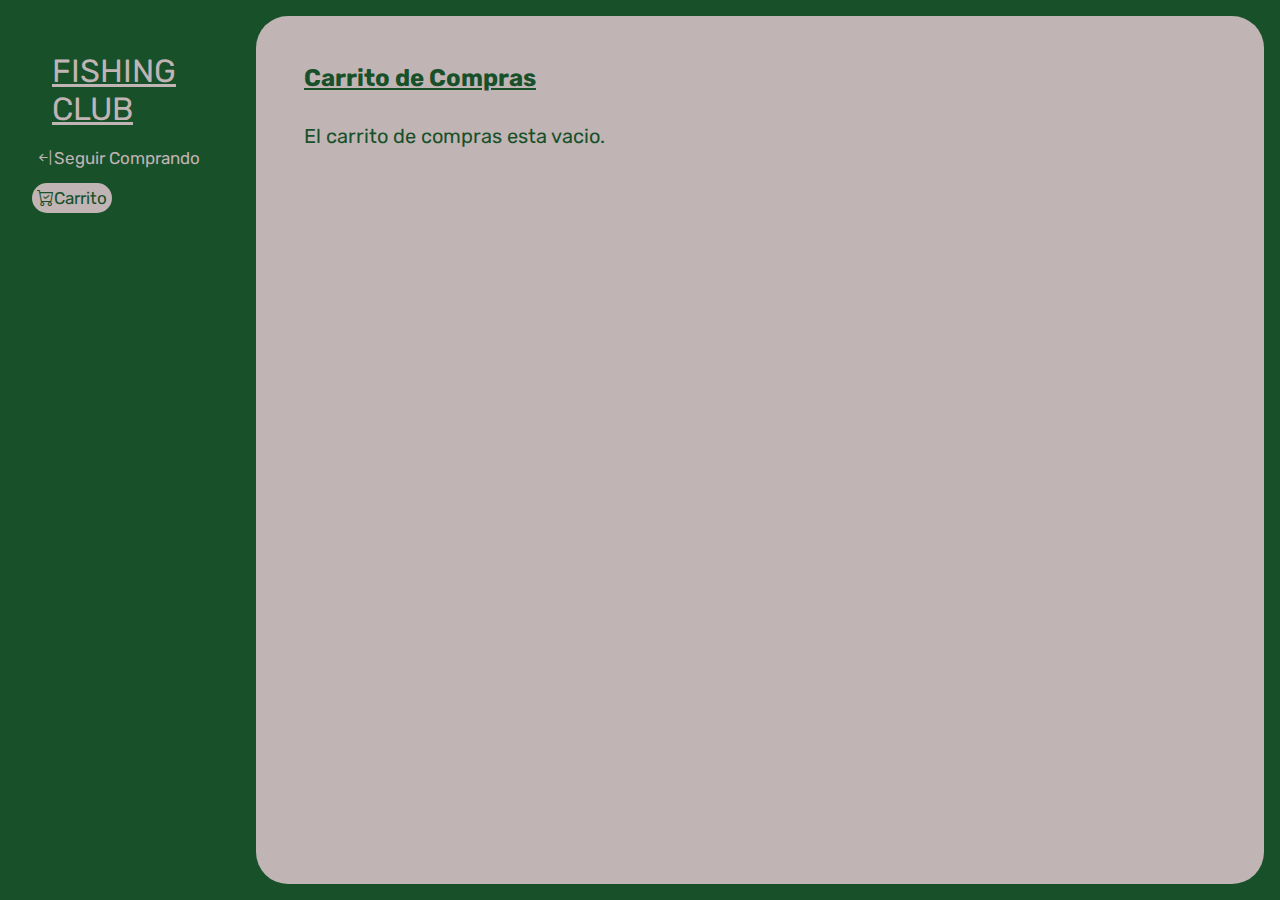
<file: carrito.html>
<!DOCTYPE html>
<html lang="en">
<head>
    <meta charset="UTF-8">
    <meta name="viewport" content="width=device-width, initial-scale=1.0">
    <link rel="stylesheet" href="https://cdn.jsdelivr.net/npm/bootstrap-icons@1.10.5/font/bootstrap-icons.css">
    <link rel="stylesheet" href="css/main.css">
    <title>Fishing Club / Carrito</title>
</head>
<body>
    <div class="contenedor">
        <aside>
            <header>
                <h1 class="logo">FISHING CLUB</h1>
            </header>
            <nav>
                <ul class="menu">
                    <li>
                        <a href="index.html" class="boton-menu carrito">
                            <i class="bi bi-arrow-bar-left"></i>Seguir Comprando
                        </a>
                    </li>
                    <li>
                        <a href="carrito.html" class="boton-menu carrito active">
                            <i class="bi bi-cart-check"></i>Carrito
                        </a>
                    </li>
                </ul>
            </nav>
        </aside>

        <main>
            <h2 class="titulo-principal">Carrito de Compras</h2>

            <div class="contenedor-carrito-compras">

                <p id="carrito-vacio" class="carrito-vacio">El carrito de compras esta vacio.</p>

                <div id="carrito-productos" class="productos-carrito display-none"></div>

                <div id="carrito-acciones" class="vaciar-comprar display-none">
                    <div class="vaciar">
                        <button id="vaciar-carrito" class="vaciar-carrito">Vaciar Carrito</button>
                    </div>
                    <div class="accionar-total">
                        <div class="total-carrito">
                            <p>Total:</p>
                            <p id="total">$110000</p>
                            <button id="comprar-carrito" class="comprar">Comprar</button>
                        </div>
                    </div>
                </div>
                
                <p id= carrito-comprado class="comprado display-none">Gracias por elegir Fishing Club.</p>
                
            </div>

        </main>

    </div>

    <script src="js/carrito.js"></script>
</body>
</html>
</file>
<file: css/main.css>
@import url('https://fonts.googleapis.com/css2?family=Rubik:wght@300;400;500;600;700;800;900&display=swap');

:root {
    --clr-main: #18502a;
    --clr-main-light: #46af4f;
    --clr-white: #c0b4b4;
    --clr-gray: #e2e2e2;
    --clr-red: #961818;
}

* {
    margin: 0;
    padding: 0;
    box-sizing: border-box;
    font-family: 'Rubik', sans-serif;
}

h1, h2, h3, h4, h5, h6, p, a, input, textarea {
    margin: 0;
}

ul {
    list-style-type: none;
}

a {
    text-decoration: none;
} 


.contenedor {
    display: grid;
    grid-template-columns: 1fr 4fr;
    background-color: var(--clr-main);
}

aside {
    padding: 2rem;
    padding-right: 0;
    color: var(--clr-white);
    position: sticky;
    height: 100vh;
    top: 0;
} 

.logo   {
    font-weight: 400;
    font-size: 1,3rem;
    padding: 20px;
    text-decoration: underline;

}

.menu {
    display: flex;
    flex-direction: column;
    align-items: start;
    gap: 20px;
    width: 100%;
}

.boton-menu {
    font-size: 17px;
    width: 100%;
    background-color: transparent;
    border: 0;
    color: var(--clr-white);
    padding: 5px;
    border-radius: 2rem;
}

.boton-menu.active {
    background-color: var(--clr-white);
    color: var(--clr-main);
    width: 100%;
}

main {
    background-color: var(--clr-white);
    margin: 1rem;
    margin-left: 0;
    border-radius: 2rem;
    padding: 3rem;
}

.titulo-principal {
    color: var(--clr-main);
    margin-bottom: 2rem;
    text-decoration: underline;
}

.contenedor-productos {
    display: grid;
    grid-template-columns: 1fr 1fr;
    gap: 1rem;
    
}

.producto-imagen {
    width: 100%;
    border-radius: 1rem;
    height: 300px;
    object-fit: contain;
}
 
.producto-detalles {
    background-color: var(--clr-main);
    color: var(--clr-white);
    padding: .5rem;
    border-radius: 1rem;
    margin-top: -2rem;
    position: relative;
    display: flex;
    flex-direction: column;
    align-items: center;
    gap: 0.5rem;
}

.producto-titulo {
    font-size: 25px;
    text-decoration: underline;
}

.producto-agregar {
    border: 0;
    border-radius: 2rem;
    background-color: var(--clr-white);
    color: var(--clr-main);
    padding: .4rem;
    cursor: pointer;
    border: 2px solid var(--clr-white);
    font-size: 20px;
}

.producto-agregar:hover {
    background-color: var(--clr-main);
    color: var(--clr-white);
    transition: 0.3s;
}

.carrito:hover {
    background-color: var(--clr-white);
    color: var(--clr-main);
    transition: 0.3s;
}

                                                                        /* CSS DE CARRITO */

.contenedor-carrito-compras {
    display: flex;
    flex-direction: column;
    gap: 1rem;
}

.carrito-vacio {
    color: var(--clr-main);
    font-size: 20px;
}

.productos-carrito {
    display: flex;
    flex-direction: column;
    gap: 4rem;
}

.producto-carrito {
    display: flex;
    justify-content: space-between;
    align-items: center;
    background-color: var(--clr-gray);
    color: var(--clr-main);
    padding: .5rem;
    padding-right: 3rem;
    border-radius: 1rem;
}

.img-producto-carrito {
    width: 4rem;
    border-radius: 1rem;
}

.nombre-producto p {
    font-size: .9rem;
}

.cantidad-producto p {
    font-size: .9rem;
}

.precio-producto p {
    font-size: .9rem;
}

.subtotal p {
    font-size: .9rem;
}

.eliminar-producto {
    border: 0;
    background-color: transparent;
    cursor: pointer;
}

.vaciar-comprar {
    display: flex;
    justify-content: space-between;
    align-items: center;
}

.vaciar {
    border: 0;
    background-color: var(--clr-main);
    padding: 1rem;
    border-right: 0;
    border-radius: 2rem;
}

.vaciar-carrito {
    background-color: transparent;
    border: 0;
    color: var(--clr-white);
    cursor: pointer;
    font-size: 18px;
    width: 10%;
    
}

.total-carrito {
    display: flex;
    border: 0;
    align-items: center;
    padding: 1rem;
    border-radius: 2rem;
    gap: 1rem;
}

.total-carrito p {
    border: 0;
    font-size: 18px;
    color: var(--clr-main);
}

.comprar {
    padding: 5px;
    background-color: transparent;
    border: 0;
    color: var(--clr-white);
    cursor: pointer;
    background-color: var(--clr-main);
    padding: 1rem;
    border-radius: 2rem;
    font-size: 18px;
}

.comprado {
    color: var(--clr-main);
    font-size: 20px;
}

.display {
    display: none;
}
</file>
